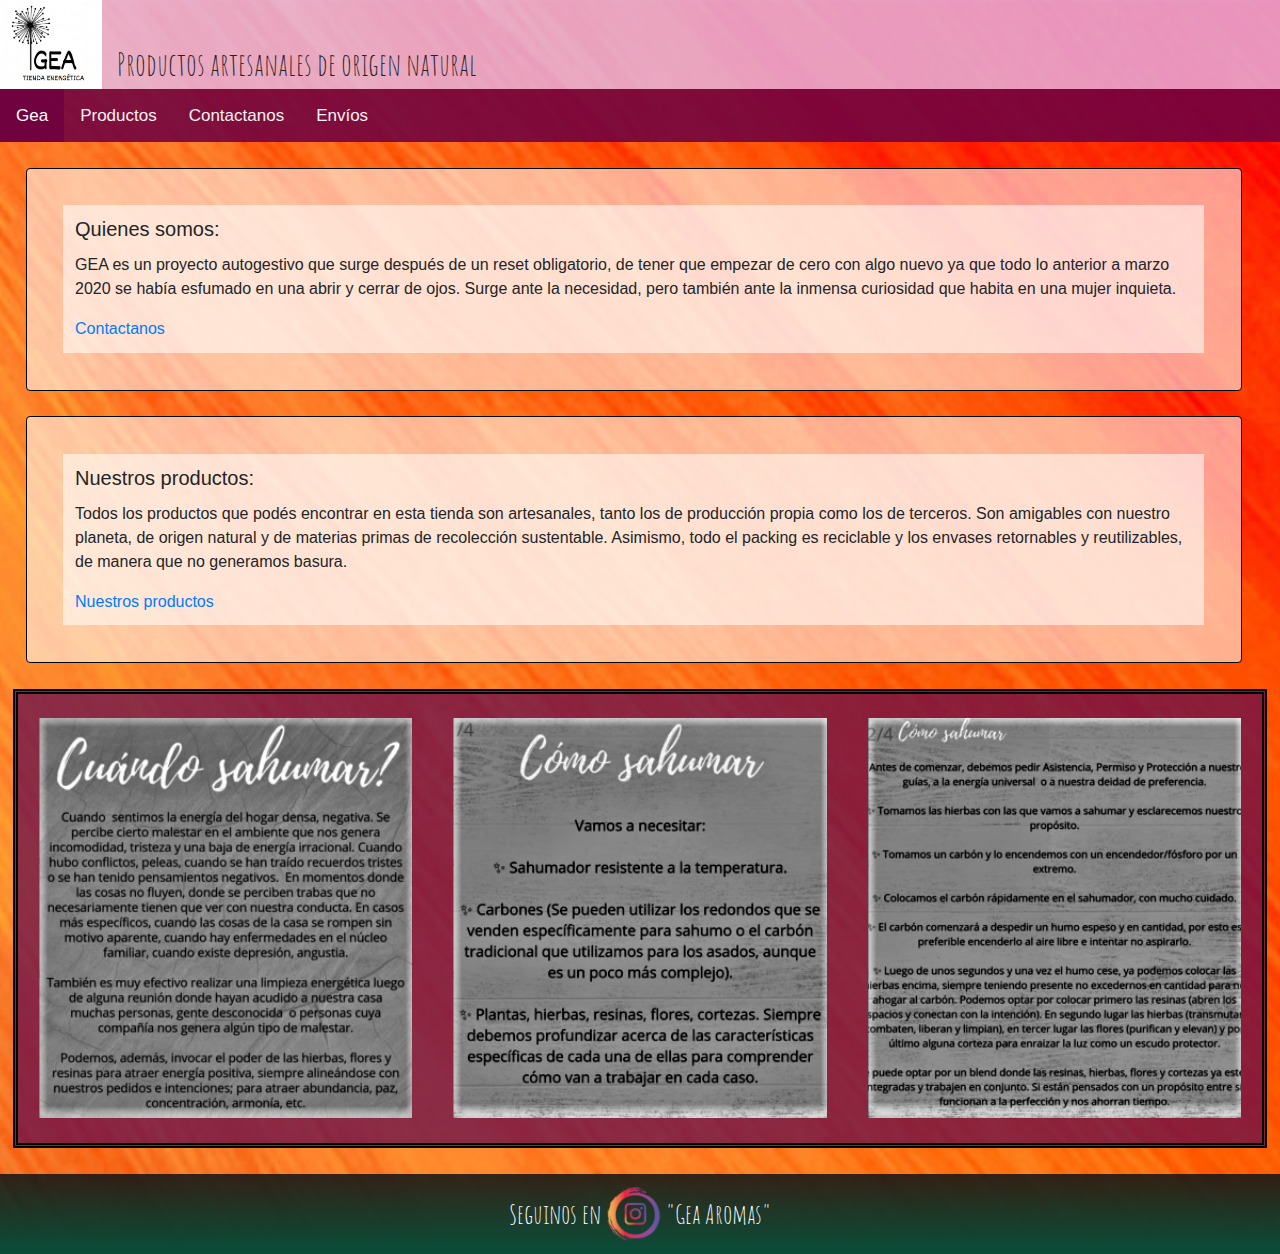
<file: index.html>
<!DOCTYPE html>
<html lang="en">
<head>
    <meta charset="UTF-8">
    <meta name="viewport" content="width=device-width, initial-scale=1.0">
    <meta name="keywords" content="AROMAS, SAHUMERIOS, INFUSIONES, HIERBAS, COMPRAR">
    <meta name="description" content="Gea Aromas ofrece una cantidad de productos muy variada entre los que se pueden encontrar: Sahumerios, Sahumos, Resinas, Carbones, Mezclas de Hierbas, Sales de baño, Recipientes y mas. Destinados a actuar sobre tu energia y la de tu hogar">

    <title>Gea Aromas</title>

   
    <link href="https://cdn.jsdelivr.net/npm/bootstrap@5.0.1/dist/css/bootstrap.min.css" rel="stylesheet" integrity="sha384-+0n0xVW2eSR5OomGNYDnhzAbDsOXxcvSN1TPprVMTNDbiYZCxYbOOl7+AMvyTG2x" crossorigin="anonymous">
    <link rel="stylesheet" href="https://cdnjs.cloudflare.com/ajax/libs/font-awesome/4.7.0/css/font-awesome.min.css">
    <link rel="stylesheet" href="https://maxcdn.bootstrapcdn.com/bootstrap/4.0.0/css/bootstrap.min.css" integrity="sha384-Gn5384xqQ1aoWXA+058RXPxPg6fy4IWvTNh0E263XmFcJlSAwiGgFAW/dAiS6JXm" crossorigin="anonymous">

    <link rel="stylesheet" href="styles/style.css">
 
  
</head>

<body>

    <header>
        <div class="head-img" >
            <img src="./styles/img/Captura de pantalla (4).png" alt="">
        </div>
        <div id="titulo">Productos artesanales de origen natural</div>
    </header>

    <nav>
        <div class="topnav" id="myTopnav">
            <a href="#home" class="active">Gea</a>
            <a href="sections/productos.html">Productos</a>
            <a href="sections/contactanos.html">Contactanos</a>
            <a href="sections/envios.html">Envíos</a>
            <a href="javascript:void(0);" class="icon">
              <i class="fa fa-bars"></i>
            </a>
        </div>
    </nav>

    <section>
     
      <div class="section_noticias">
        
        <div class="card" style="width: 95%;">
          <div class="card-body">
            <h5 class="card-title">Quienes somos:</h5>
            <p class="card-text">GEA es un proyecto autogestivo que surge después de un reset obligatorio, de tener que empezar de cero con algo nuevo ya que todo lo anterior a marzo 2020 se había esfumado en una abrir y cerrar de ojos. Surge ante la necesidad, pero también ante la inmensa curiosidad que habita en una mujer inquieta.</p>
            <a href="#" class="card-link">Contactanos</a>
          </div>
        </div>
        
         
        <div class="card" style="width: 95%;">
          <div class="card-body">
            <h5 class="card-title">Nuestros productos:</h5>
            <p class="card-text">Todos los productos que podés encontrar en esta tienda son artesanales, tanto los de producción propia como los de terceros. Son amigables con nuestro planeta, de origen natural y de materias primas de recolección sustentable. Asimismo, todo el packing es reciclable y los envases retornables y reutilizables, de manera que no generamos basura. </p>
            <a href="#" class="card-link">Nuestros productos</a>
          </div>
        </div>
        
        
    </section>

 <section class="carrousel">

    <div class="imagenes_responsive">
       <img src="./styles/img/cuandoSahumar2.1.png" alt="" width="30%" >  
       <img src="./styles/img/comoSahumar1.2.png" alt="" width="30%">   
       <img src="./styles/img/comoSahumar2.3.png" alt="" width="30%">      
    </div> 

    <div id="carouselExampleIndicators" class="carousel slide" data-ride="carousel">
      
      <div class="carousel-inner">
        <div class="carousel-item active">
          <img class="d-block w-100 " src="./styles/img/comoSahumar1.2.png" alt="First slide">
        </div>
        <div class="carousel-item">
          <img class="d-block w-100" src="./styles/img/comoSahumar2.3.png" alt="Second slide">
        </div>
        <div class="carousel-item">
          <img class="d-block w-100" src="./styles/img/cuandoSahumar2.1.png" alt="Third slide">
        </div>
      </div>
      <a class="carousel-control-prev" href="#carouselExampleIndicators" role="button" data-slide="prev">
        <span class="carousel-control-prev-icon" aria-hidden="true"></span>
        <span class="sr-only">Previous</span>
      </a>
      <a class="carousel-control-next" href="#carouselExampleIndicators" role="button" data-slide="next">
        <span class="carousel-control-next-icon" aria-hidden="true"></span>
        <span class="sr-only">Next</span>
      </a>
    </div>
  </section>

    <footer>
      Seguinos en
      <a href="http://instagram.com/geaaromas">
        <img src="./styles/img/logoInstagram.png" alt="">
      </a>
      "Gea Aromas"
    </footer>
    <script type="text/javascript" src="main.js"></script>
    <script src="https://cdn.jsdelivr.net/npm/bootstrap@5.0.1/dist/js/bootstrap.bundle.min.js" integrity="sha384-gtEjrD/SeCtmISkJkNUaaKMoLD0//ElJ19smozuHV6z3Iehds+3Ulb9Bn9Plx0x4" crossorigin="anonymous"></script>
    <script src="https://code.jquery.com/jquery-3.2.1.slim.min.js" integrity="sha384-KJ3o2DKtIkvYIK3UENzmM7KCkRr/rE9/Qpg6aAZGJwFDMVNA/GpGFF93hXpG5KkN" crossorigin="anonymous"></script>
    <script src="https://cdnjs.cloudflare.com/ajax/libs/popper.js/1.12.9/umd/popper.min.js" integrity="sha384-ApNbgh9B+Y1QKtv3Rn7W3mgPxhU9K/ScQsAP7hUibX39j7fakFPskvXusvfa0b4Q" crossorigin="anonymous"></script>
    <script src="https://maxcdn.bootstrapcdn.com/bootstrap/4.0.0/js/bootstrap.min.js" integrity="sha384-JZR6Spejh4U02d8jOt6vLEHfe/JQGiRRSQQxSfFWpi1MquVdAyjUar5+76PVCmYl" crossorigin="anonymous"></script>
</body>

</html>
</file>
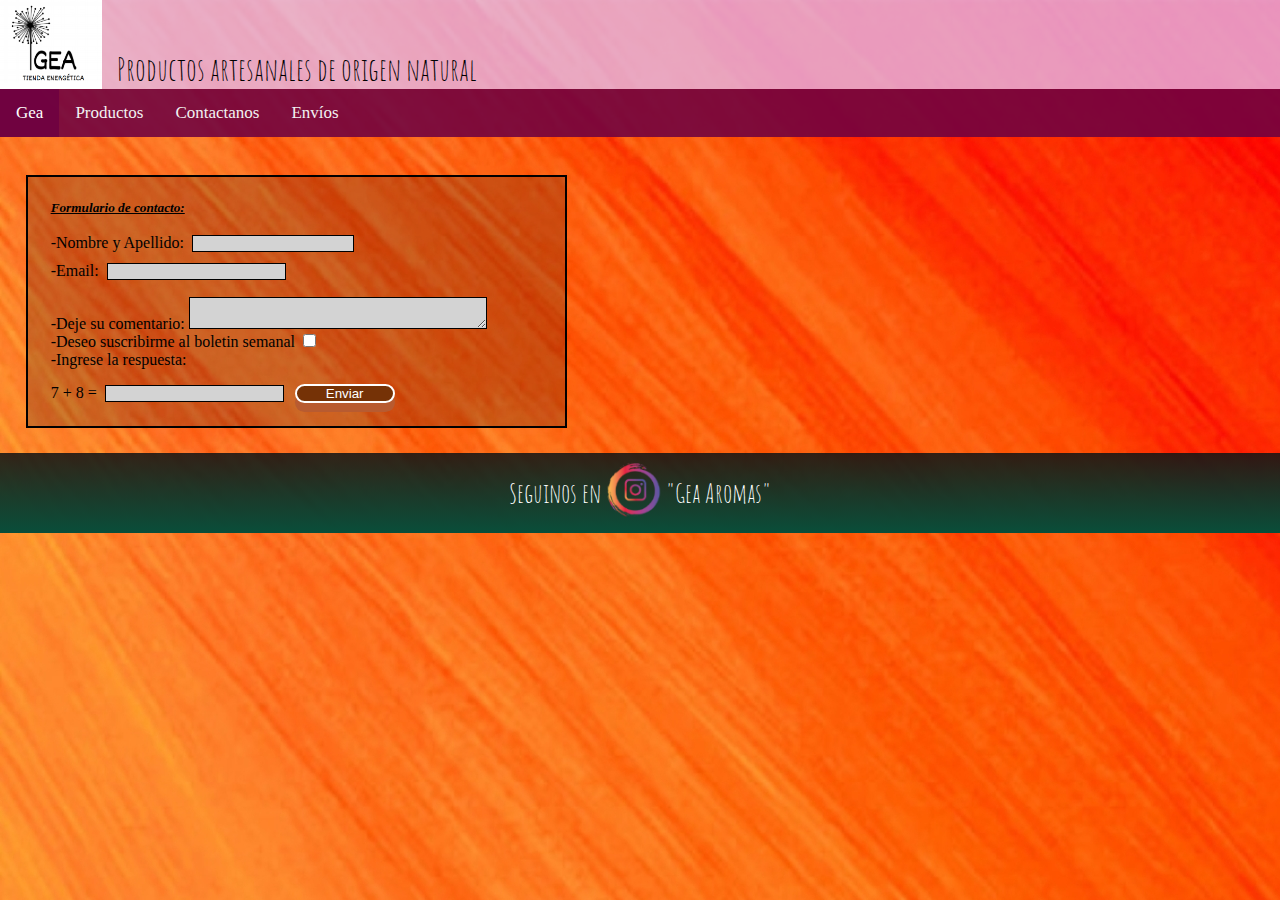
<file: sections/contactanos.html>
<!DOCTYPE html>
<html lang="en">
  <head>
    <meta charset="UTF-8" />
    <meta name="viewport" content="width=device-width, initial-scale=1.0" />
    <meta
      name="keywords"
      content="AROMAS, SAHUMERIOS, INFUSIONES, HIERBAS, COMPRAR"
    />
    <meta
      name="description"
      content="Gea Aromas ofrece una cantidad de productos muy variada entre los que se pueden encontrar: Sahumerios, Sahumos, Resinas, Carbones, Mezclas de Hierbas, Sales de baño, Recipientes y mas. Destinados a actuar sobre tu energia y la de tu hogar"
    />

    <title>Contactanos</title>

    <link rel="stylesheet" href="../styles/style.css" />
    <link
      href="https://cdn.jsdelivr.net/npm/bootstrap@5.0.1/dist/css/bootstrap.min.css"
      rel="stylesheet"
      integrity="sha384-+0n0xVW2eSR5OomGNYDnhzAbDsOXxcvSN1TPprVMTNDbiYZCxYbOOl7+AMvyTG2x"
      crossorigin="anonymous"
    />
    <link
      rel="stylesheet"
      href="https://cdnjs.cloudflare.com/ajax/libs/font-awesome/4.7.0/css/font-awesome.min.css"
    />
  </head>

  <body>
    <header>
      <div class="head-img">
        <img src="../styles/img/Captura de pantalla (4).png" alt="" />
      </div>
      <div id="titulo">Productos artesanales de origen natural</div>
    </header>

    <nav>
      <div class="topnav" id="myTopnav">
        <a href="../index.html" class="active">Gea</a>
        <a href="productos.html">Productos</a>
        <a href="contactanos.html">Contactanos</a>
        <a href="envios.html">Envíos</a>
        <a href="javascript:void(0);" class="icon">
          <i class="fa fa-bars"></i>
        </a>
      </div>
    </nav>

    <section class="formulario">
      <h5 class="formHead">Formulario de contacto:</h5>
      <br />
      <div class="contactanos">
        <form>
          <div class="nombre">
            <label for="Nombre y Apellido">-Nombre y Apellido:</label>
            <input type="text" name="Nombre y Apellido" />
          </div>
          <div class="mail">
            <label for="Email">-Email:</label>
            <input type="email" name="Email" />
          </div>
          <label for="Textarea">-Deje su comentario: </label>
          <textarea
            class="textarea"
            name="Textarea"
            cols="35"
            rows="2"
          ></textarea>
          <br />
          <label for="Suscribirse">-Deseo suscribirme al boletin semanal</label>
          <input type="checkbox" name="Suscribirse" />
          <br />
          <label for="capchaRandom">-Ingrese la respuesta:</label>
          <div>
            <span id="capchaRandom"></span>
            <input type="text" name="" id="capchaUser" />
            <button type="button" class="btnBoton" id="botonEnviar">Enviar</button>
          </div>
          <div>
            <p id="respuestaCapcha"></p>
          </div>
        </form>
      </div>
    </section>

    <footer>
      Seguinos en
      <a href="http://instagram.com/geaaromas">
        <img src="../styles/img/logoInstagram.png" alt="" />
      </a>
      "Gea Aromas"
    </footer>

    <script type="text/javascript" src="../main.js"></script>
    <script type="text/javascript" src="../js/contactanos.js"></script>
    <script
      src="https://cdn.jsdelivr.net/npm/bootstrap@5.0.1/dist/js/bootstrap.bundle.min.js"
      integrity="sha384-gtEjrD/SeCtmISkJkNUaaKMoLD0//ElJ19smozuHV6z3Iehds+3Ulb9Bn9Plx0x4"
      crossorigin="anonymous"
    ></script>
  </body>
</html>
</file>
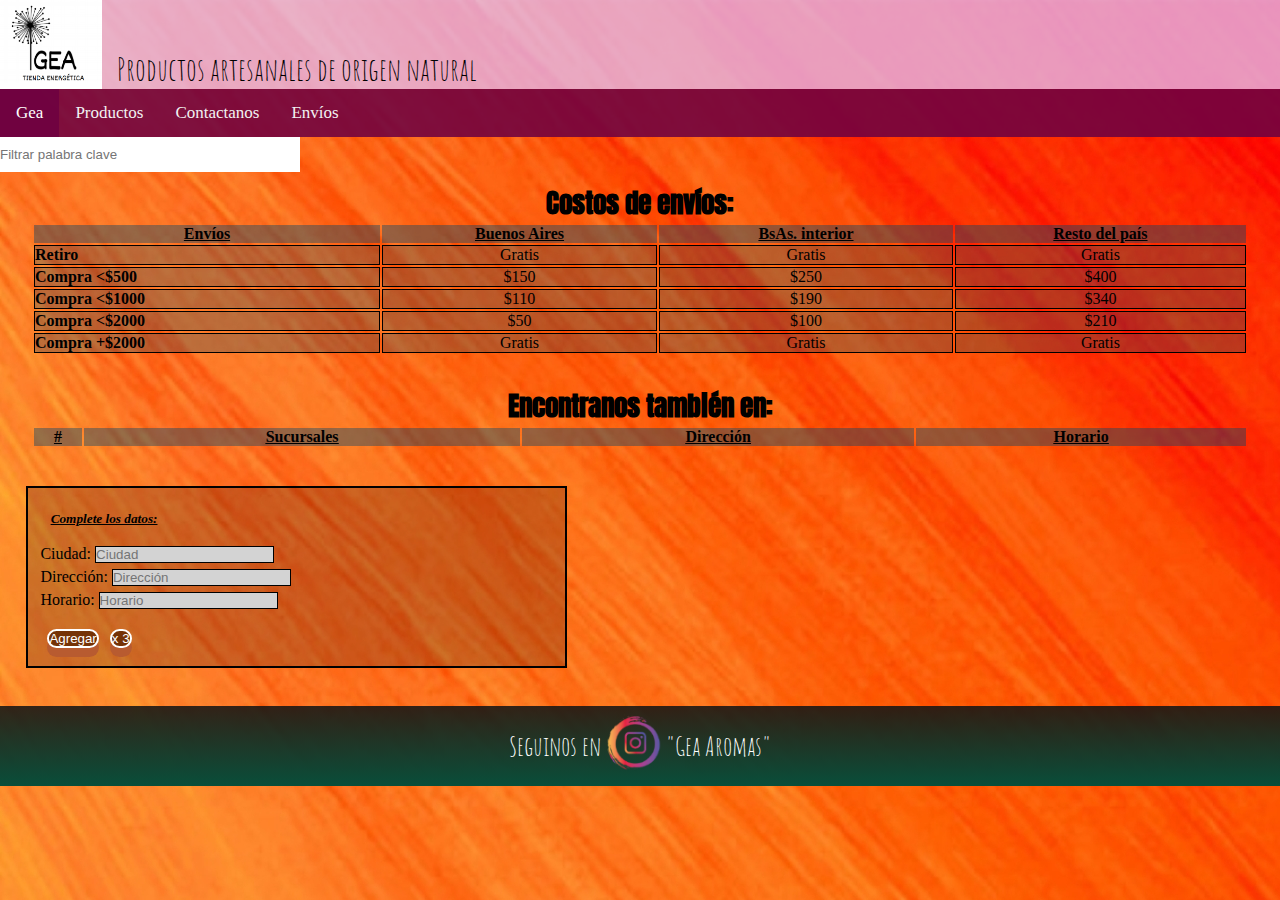
<file: sections/envios.html>
<!DOCTYPE html>
<html lang="en">
  <head>
    <meta charset="UTF-8" />
    <meta name="viewport" content="width=device-width, initial-scale=1.0" />
    <meta
      name="keywords"
      content="AROMAS, SAHUMERIOS, INFUSIONES, HIERBAS, COMPRAR"
    />
    <meta
      name="description"
      content="Gea Aromas ofrece una cantidad de productos muy variada entre los que se pueden encontrar: Sahumerios, Sahumos, Resinas, Carbones, Mezclas de Hierbas, Sales de baño, Recipientes y mas. Destinados a actuar sobre tu energia y la de tu hogar"
    />

    <title>Envíos</title>

    <link rel="stylesheet" href="../styles/style.css" />
    <link
      href="https://cdn.jsdelivr.net/npm/bootstrap@5.0.1/dist/css/bootstrap.min.css"
      rel="stylesheet"
      integrity="sha384-+0n0xVW2eSR5OomGNYDnhzAbDsOXxcvSN1TPprVMTNDbiYZCxYbOOl7+AMvyTG2x"
      crossorigin="anonymous"
    />
    <link
      rel="stylesheet"
      href="https://cdnjs.cloudflare.com/ajax/libs/font-awesome/4.7.0/css/font-awesome.min.css"
    />
  </head>
  <body>
    <header>
      <div class="head-img">
        <img src="../styles/img/Captura de pantalla (4).png" alt="" />
      </div>
      <div id="titulo">Productos artesanales de origen natural</div>
    </header>

    <nav>
      <div class="topnav" id="myTopnav">
        <a href="../index.html" class="active">Gea</a>
        <a href="productos.html">Productos</a>
        <a href="contactanos.html">Contactanos</a>
        <a href="envios.html">Envíos</a>
        <a href="javascript:void(0);" class="icon">
          <i class="fa fa-bars"></i>
        </a>
      </div>
    </nav>


    <section class="section_envios">



    <input type="text" placeholder="Filtrar palabra clave" id="buscar">


      <h5 class="tituloTabla">Costos de envíos:</h5>
      <table   id="tablaEnvios">
        <tr>
          <th>Envíos</th>
          <th>Buenos Aires</th>
          <th>BsAs. interior</th>
          <th>Resto del país</th>
        </tr>
        <tr id="envioGratis">
          <td class="colEnvios"><b>Retiro</b></td>
          <td>Gratis</td>
          <td>Gratis</td>
          <td>Gratis</td>
        </tr>
        <tr>
          <td class="colEnvios"><b>Compra <$500</b></td>
          <td>$150</td>
          <td>$250</td>
          <td>$400</td>
        </tr>
        <tr>
          <td class="colEnvios"><b>Compra <$1000</b></td>
          <td>$110</td>
          <td>$190</td>
          <td>$340</td>
        </tr>
        <tr>
          <td class="colEnvios"><b>Compra <$2000</b></td>
          <td>$50</td>
          <td>$100</td>
          <td>$210</td>
        </tr>
        <tr id="envioGratis">
          <td class="colEnvios"><b>Compra +$2000</b></td>
          <td>Gratis</td>
          <td>Gratis</td>
          <td>Gratis</td>
        </tr>
      </table>
      <h5 class="tituloTabla">Encontranos también en:</h5>
      <table id="tablaEnvios">
        <thead>
          <tr>
            <th scope="col">#</th>
            <th scope="col"><u>Sucursales</u></th>
            <th scope="col"><u>Dirección</u></th>
            <th scope="col"><u>Horario</u></th>
          </tr>
        </thead>
        <tbody id="tablaSucursales"></tbody>
      </table>


      <div class="formulario">
        <h5 class="formHead">Complete los datos:</h5>
        <br />
        <form class="formSucursales">
          <div>
            <label for="ciudad">Ciudad: </label>
            <input
              type="text"
              placeholder="Ciudad"
              maxlength="30"
              name="ciudad"
              id="formCiudad"
            />
          </div>
          <div>
            <label for="direccion">Dirección: </label>
            <input
              type="text"
              placeholder="Dirección"
              maxlength="30"
              name="direccion"
              id="formDireccion"
            />
          </div>
          <div>
            <label for="horario">Horario: </label>
            <input
              type="text"
              placeholder="Horario"
              maxlength="30"
              name="horario"
              id="formHorario"
            />
          </div>
          <button type="button" class="btnAgregar btnBoton">
            Agregar
          </button>
          <button type="button" class="btnAgregar3 btnBoton">
            x 3
          </button>
        </form>
      </div>
     
    </section>

    <footer>
      Seguinos en
      <a href="http://instagram.com/geaaromas">
        <img src="../styles/img/logoInstagram.png" alt="" />
      </a>
      "Gea Aromas"
    </footer>

    <script type="text/javascript" src="../js/filtro.js"></script>
    <script type="text/javascript" src="../js/envios.js"></script>
    <script type="text/javascript" src="../main.js"></script>
    <script
      src="https://cdn.jsdelivr.net/npm/bootstrap@5.0.1/dist/js/bootstrap.bundle.min.js"
      integrity="sha384-gtEjrD/SeCtmISkJkNUaaKMoLD0//ElJ19smozuHV6z3Iehds+3Ulb9Bn9Plx0x4"
      crossorigin="anonymous"
    ></script>
  </body>
</html>
</file>
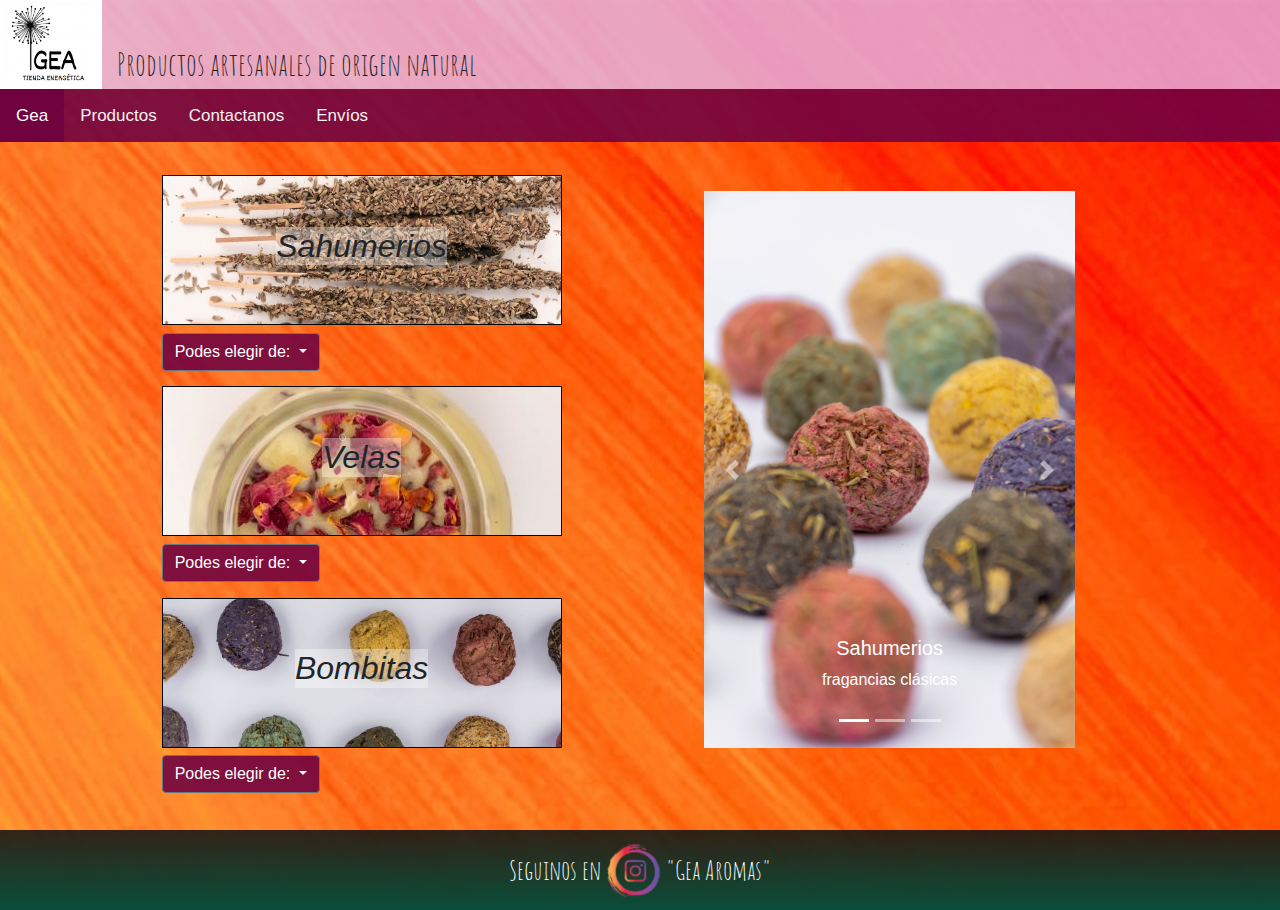
<file: sections/productos.html>
<!DOCTYPE html>
<html lang="en">
  <head>
    <meta charset="UTF-8" />
    <meta name="viewport" content="width=device-width, initial-scale=1.0" />
    <meta
      name="keywords"
      content="AROMAS, SAHUMERIOS, INFUSIONES, HIERBAS, COMPRAR"
    />
    <meta
      name="description"
      content="Gea Aromas ofrece una cantidad de productos muy variada entre los que se pueden encontrar: Sahumerios, Sahumos, Resinas, Carbones, Mezclas de Hierbas, Sales de baño, Recipientes y mas. Destinados a actuar sobre tu energia y la de tu hogar"
    />

    <title>Productos</title>

    <link
      href="https://cdn.jsdelivr.net/npm/bootstrap@5.0.1/dist/css/bootstrap.min.css"
      rel="stylesheet"
      integrity="sha384-+0n0xVW2eSR5OomGNYDnhzAbDsOXxcvSN1TPprVMTNDbiYZCxYbOOl7+AMvyTG2x"
      crossorigin="anonymous"
    />
    <link
      rel="stylesheet"
      href="https://cdnjs.cloudflare.com/ajax/libs/font-awesome/4.7.0/css/font-awesome.min.css"
    />
    <link
      rel="stylesheet"
      href="https://maxcdn.bootstrapcdn.com/bootstrap/4.0.0/css/bootstrap.min.css"
      integrity="sha384-Gn5384xqQ1aoWXA+058RXPxPg6fy4IWvTNh0E263XmFcJlSAwiGgFAW/dAiS6JXm"
      crossorigin="anonymous"
    />

    <link rel="stylesheet" href="../styles/style.css" />
  </head>
  <body>
    <header>
      <div class="head-img">
        <img src="../styles/img/Captura de pantalla (4).png" alt="" />
      </div>
      <div id="titulo">Productos artesanales de origen natural</div>
    </header>

    <nav>
      <div class="topnav" id="myTopnav">
        <a href="../index.html" class="active">Gea</a>
        <a href="productos.html">Productos</a>
        <a href="contactanos.html">Contactanos</a>
        <a href="envios.html">Envíos</a>
        <a href="javascript:void(0);" class="icon">
          <i class="fa fa-bars"></i>
        </a>
      </div>
    </nav>

    <div class="container_productos">
      <section class="carrousel_seccion_productos_responsive">
        <div
          id="carouselExampleIndicators"
          class="carousel slide"
          data-ride="carousel"
        >
          <ol class="carousel-indicators">
            <li
              data-target="#carouselExampleIndicators"
              data-slide-to="0"
              class="active"
            ></li>

            <li data-target="#carouselExampleIndicators" data-slide-to="1"></li>
            <li data-target="#carouselExampleIndicators" data-slide-to="2"></li>
          </ol>
          <div class="carousel-inner">
            <div class="carousel-item active">
              <img
                class="d-block w-100"
                src="../styles/img/Sahumerios.png"
                alt="First slide"
              />
              <div class="carousel-caption">
                <h5>Sahumerios</h5>
                <p>fragancias clásicas</p>
              </div>
            </div>
            <div class="carousel-item">
              <img
                class="d-block w-100"
                src="../styles/img/Velas2.png"
                alt="Second slide"
              />
              <div class="carousel-caption">
                <h5>Velas</h5>
                <p>calidez aromática</p>
              </div>
            </div>
            <div class="carousel-item">
              <img
                class="d-block w-100"
                src="../styles/img/Bombitas2.png"
                alt="Third slide"
              />
              <div class="carousel-caption">
                <h5>Bombitas</h5>
                <p>larga duración</p>
              </div>
            </div>
          </div>
          <a
            class="carousel-control-prev"
            href="#carouselExampleIndicators"
            role="button"
            data-slide="prev"
          >
            <span class="carousel-control-prev-icon" aria-hidden="true"></span>
            <span class="sr-only">Previous</span>
          </a>
          <a
            class="carousel-control-next"
            href="#carouselExampleIndicators"
            role="button"
            data-slide="next"
          >
            <span class="carousel-control-next-icon" aria-hidden="true"></span>
            <span class="sr-only">Next</span>
          </a>
        </div>
      </section>

      <section class="carrousel_seccion_productos">
        <div
          id="carouselExampleIndicators"
          class="carousel slide"
          data-ride="carousel"
        >
          <ol class="carousel-indicators">
            <li
              data-target="#carouselExampleIndicators"
              data-slide-to="0"
              class="active"
            ></li>

            <li data-target="#carouselExampleIndicators" data-slide-to="1"></li>
            <li data-target="#carouselExampleIndicators" data-slide-to="2"></li>
          </ol>
          <div class="carousel-inner">
            <div class="carousel-item active">
              <img
                class="d-block w-100"
                src="../styles/img/carrousel1.jpg"
                alt="First slide"
              />
              <div class="carousel-caption">
                <h5>Sahumerios</h5>
                <p>fragancias clásicas</p>
              </div>
            </div>
            <div class="carousel-item">
              <img
                class="d-block w-100"
                src="../styles/img/carrousel2.jpg"
                alt="Second slide"
              />
              <div class="carousel-caption">
                <h5>Velas</h5>
                <p>calidez aromática</p>
              </div>
            </div>
            <div class="carousel-item">
              <img
                class="d-block w-100"
                src="../styles/img/carrousel3.jpg"
                alt="Third slide"
              />
              <div class="carousel-caption">
                <h5>Bombitas</h5>
                <p>larga duración</p>
              </div>
            </div>
          </div>
          <a
            class="carousel-control-prev"
            href="#carouselExampleIndicators"
            role="button"
            data-slide="prev"
          >
            <span class="carousel-control-prev-icon" aria-hidden="true"></span>
            <span class="sr-only">Previous</span>
          </a>
          <a
            class="carousel-control-next"
            href="#carouselExampleIndicators"
            role="button"
            data-slide="next"
          >
            <span class="carousel-control-next-icon" aria-hidden="true"></span>
            <span class="sr-only">Next</span>
          </a>
        </div>
      </section>

      <section class="mercaderia_seccion_productos">
        <div class="container-imagenes">
          <div class="primer-columna">
            <div class="sahumerios-icon">
              <h2>Sahumerios</h2>
            </div>
            <div class="btn-group dropend">
              <button
                type="button"
                class="btn btn-secondary dropdown-toggle"
                data-bs-toggle="dropdown"
                aria-expanded="false"
              >
                Podes elegir de:
              </button>
              <ul class="dropdown-menu">
                <li>limon</li>
                <li>lavanda</li>
                <li>coco</li>
                <li>frutal</li>
              </ul>
            </div>
          </div>
          <div class="segunda-columna">
            <div class="velas-icon">
              <h2>Velas</h2>
            </div>
            <div class="btn-group dropend">
              <button
                type="button"
                class="btn btn-secondary dropdown-toggle"
                data-bs-toggle="dropdown"
                aria-expanded="false"
              >
                Podes elegir de:
              </button>
              <ul class="dropdown-menu">
                <li>Vainilla</li>
                <li>Coco y jengibre</li>
                <li>Lavanda y melon</li>
              </ul>
            </div>
          </div>
          <div class="tercera-columna">
            <div class="bombitas-icon">
              <h2>Bombitas</h2>
            </div>
            <div class="btn-group dropend">
              <button
                type="button"
                class="btn btn-secondary dropdown-toggle"
                data-bs-toggle="dropdown"
                aria-expanded="false"
              >
                Podes elegir de:
              </button>
              <ul class="dropdown-menu">
                <li>Indias</li>
                <li>Mix frutal</li>
              </ul>
            </div>
          </div>
        </div>
      </section>
    </div>

    <footer>
      Seguinos en
      <a href="http://instagram.com/geaaromas">
        <img src="../styles/img/logoInstagram.png" alt="" />
      </a>
      "Gea Aromas"
    </footer>

    <script type="text/javascript" src="../main.js"></script>
    <script
      src="https://cdn.jsdelivr.net/npm/bootstrap@5.0.1/dist/js/bootstrap.bundle.min.js"
      integrity="sha384-gtEjrD/SeCtmISkJkNUaaKMoLD0//ElJ19smozuHV6z3Iehds+3Ulb9Bn9Plx0x4"
      crossorigin="anonymous"
    ></script>
    <script
      src="https://code.jquery.com/jquery-3.2.1.slim.min.js"
      integrity="sha384-KJ3o2DKtIkvYIK3UENzmM7KCkRr/rE9/Qpg6aAZGJwFDMVNA/GpGFF93hXpG5KkN"
      crossorigin="anonymous"
    ></script>
    <script
      src="https://cdnjs.cloudflare.com/ajax/libs/popper.js/1.12.9/umd/popper.min.js"
      integrity="sha384-ApNbgh9B+Y1QKtv3Rn7W3mgPxhU9K/ScQsAP7hUibX39j7fakFPskvXusvfa0b4Q"
      crossorigin="anonymous"
    ></script>
    <script
      src="https://maxcdn.bootstrapcdn.com/bootstrap/4.0.0/js/bootstrap.min.js"
      integrity="sha384-JZR6Spejh4U02d8jOt6vLEHfe/JQGiRRSQQxSfFWpi1MquVdAyjUar5+76PVCmYl"
      crossorigin="anonymous"
    ></script>
  </body>
</html>
</file>
<file: styles/style.css>
@import url("https://fonts.googleapis.com/css2?family=Amatic+SC:wght@700&display=swap");
@import url('https://fonts.googleapis.com/css2?family=Anton&display=swap');
* {
  margin: 0px;
  padding: 0px;
  border: 0px;
}
body {
  background-image: url("../styles/img/fondoNaranja.jpg");
}
header {
  display: flex;

  align-items: flex-end;
  background-color: rgb(228 187 241 / 78%);
}

#titulo {
  font-family: "Amatic SC";
  font-size: 24px;
  margin-left: 7px;
}

/*Head*/
.head-img {
  width: 17%;
  display: flex;
}

.head-img img {
  width: 100%;
}

/* Menu NAVBAR */

/* fondo negro*/
.topnav {
  background-color: rgba(110, 1, 65, 0.884);
  overflow: hidden;
}

/* estilo para links internos */
.topnav a {
  float: left;
  display: block;
  color: #f2f2f2;
  text-align: center;
  padding: 14px 16px;
  text-decoration: none;
  font-size: 17px;
}

.topnav a.active {
  background-color: rgba(110, 1, 65, 0.884);
  color: white;
}

/* INDEX SECTION CARROUSEL */

.imagenes_responsive {
  display: none;
}

.carrousel .carousel-item {
  width: 90%;
  margin-left: 4.5%;
  margin-bottom: 20%;
}

/* escondo boton de menu */
.topnav .icon {
  display: none;
}

/* SECTION NOTICIAS*/

.section_noticias div {
  padding: 1%;
  margin: 2%;
  border-style: groove;
  border-color: black;
  background-color: rgba(255, 255, 255, 0.562);
}

.section_noticias div h4 {
  display: flex;
  justify-content: center;
  text-decoration: underline;
}

.descripcion {
  display: flex;
  justify-content: center;
  text-align: center;
  border: solid 2px;
}

/* FOOTER */
footer {
  display: flex;
  justify-content: center;
  align-items: center;
  color: white;
  background: linear-gradient(
    to bottom,
    rgba(20, 20, 20, 0.87),
    rgb(9, 78, 58)
  );
  font-family: "Amatic SC";
  font-size: 23px;
  margin-top: 3%;
  position: fixed;
  bottom: 0;
  height: 60px;
  width: 100%;
}

/* PRODUCTOS  */
.carrousel_seccion_productos {
  display: none;
}

.dropdown-menu {
  background-color: rgba(0, 0, 0, 0.911);
  color: white;
  text-align: center;
}

.mercaderia_seccion_productos {
  margin-bottom: 20%;
  margin-top: 8%;
}

.mercaderia_seccion_productos button {
  background-color: rgba(110, 1, 65, 0.884);
}

.mercaderia_seccion_productos .btn-group {
  margin-top: 2%;
}

.btn-group-vertical > .btn:hover,
.btn-group > .btn:hover {
  background-color: rgba(110, 1, 65, 0.884);
}

.velas-icon {
  background-image: url("./img/Velas.png");
}
.bombitas-icon {
  background-image: url("./img/Bombitas.png");
}
.sahumerios-icon {
  background-image: url("./img/Sahumerios.png");
}
.section_productos {
  margin-top: 1px;
  margin-bottom: 25%;
}
.container-imagenes h2 {
  background-color: rgba(255, 255, 255, 0.356);
  font-style: oblique;
}
.container-imagenes h5 {
  font-family: "Franklin Gothic Medium", "Arial Narrow", Arial, sans-serif;
}
.container-imagenes ol {
  background-color: rgba(7, 0, 14, 0.521);
  font-family: "Franklin Gothic Medium", "Arial Narrow", Arial, sans-serif;
}
.primer-columna,
.segunda-columna,
.tercera-columna {
  margin-top: 4%;
  margin-bottom: 3%;
}
.sahumerios-icon,
.velas-icon,
.carbones-icon,
.sales-icon,
.bombitas-icon,
.resinas-icon {
  border: black solid 1px;
  display: flex;
  justify-content: center;
  align-items: center;
  height: 150px;
}
.container-imagenes ol li {
  color: white;
  font-size: 80%;
}

/* CONTACTANOS */

.formulario {
  background-color: rgba(14, 0, 14, 0.205);
  width: 95%;
  margin: 2%;
  margin-top: 9%;
  padding: 1%;
  border: solid 2px black;
}

.nombre input {
  width: 160px;
}
.contactanos div {
  margin-bottom: 10px;
}
.contactanos input {
  margin-left: 4px;
}
.textarea {
  margin-top: 7px;
}

.contactanos {
  margin: 2%;
  margin-top: 0%;
}
.contactanos form.name {
  display: flex;
}
.contactanos form input,
.contactanos form textarea {
  background-color: lightgray;
  border: solid 1px;
}

.formHead {
  text-decoration: underline;
  font-style: italic;
  margin: 2%;
  margin-bottom: 0%;
}
.btnBoton {
  border-radius: 50%;
  border: solid 2px;
  
  background-color: transparent;
  display: inline-block;
  cursor: pointer;
  text-align: center;
  text-decoration: none;
  outline: none;
  color: #fff;
  background-color: #753206;
  border-radius: 15px;
  box-shadow: 0 9px rgb(184, 91, 48);
  margin-top: 3%;
  margin-left: 7px;
}
.btnBoton:hover {
  background-color: rgba(148, 49, 19, 0.562);
}
.btnBoton:active {
  background-color: #3f0c0c;
  box-shadow: 0 5px rgb(114, 58, 36);
  transform: translateY(4px);
}

/*Envios*/
.botonesTabla{
  width: 5%;
}
table tr th,
td {
  text-align: center;
}
table th {
  text-decoration: underline;
}
#tablaEnvios {
  width: 95%;
  margin-left: 2.5%;
  margin-bottom: 30px;
}
#tablaEnvios tr td {
  background-color: rgba(6, 68, 104, 0.267);
  border: solid 1px;
}
#tablaEnvios th {
  background-color: rgba(6, 68, 104, 0.418);
}
.colEnvios {
  text-align: left;
}
.tituloTabla {
  text-align: center;
  font-family: 'Anton', sans-serif; font-size: 27px;
}
.section_envios {
  margin-bottom: 25%;
}
.section_envios h5 {
  margin-top: 10px;
}

.formSucursales input {
  background-color: lightgray;
  border: solid 1px;
  margin-bottom: 1%;
}

.formSucursales {
  margin-bottom: 3%;
}

.filaPintada {
  background-color: rgb(255, 196, 0);
}

#buscar { width: 300px; height: 35px;}

/* @Media RESPONSIVE */

/* Para pantallas menores a 600px se esconde el navbar excepto el boton para mostrar el menu */
@media screen and (max-width: 600px) {
  .topnav a:not(:first-child) {
    display: none;
  }

  .topnav a.icon {
    float: right;
    display: block;
  }
}

/* Se crea clase responsive para ocultar y mostrar menu */
@media screen and (max-width: 600px) {
  .topnav.responsive {
    position: relative;
  }

  .topnav.responsive a.icon {
    position: absolute;
    right: 0;
    top: 0;
  }

  .topnav.responsive a {
    float: none;
    display: block;
    text-align: left;
  }
}

@media only screen and (min-width: 600px) {
  /* HEADER */

  .head-img {
    width: 8%;
  }
  #titulo {
    font-size: 31px;
    margin-left: 15px;
  }

  /* carrousel seccion home */

  .carousel {
    margin-bottom: 2%;
  }

  footer {
    display: flex;
    justify-content: center;
    align-items: center;
    color: white;
    background: linear-gradient(
      to bottom,
      rgba(20, 20, 20, 0.87),
      rgb(9, 78, 58)
    );
    font-size: 27px;
    margin-top: 2%;
    position: relative;
    height: 80px;
    width: 100%;
  }
  .carrousel .carousel {
    display: none;
  }

  .imagenes_responsive {
    display: flex;
    justify-content: space-around;
    background-color: rgba(94, 5, 79, 0.712);
    border-style: double;
    border-color: black;
    border-width: thick;
    width: 99, 5%;
    margin-top: 1%;
    margin-bottom: 0%;
    margin-left: 1%;
    margin-right: 1%;
  }
  .imagenes_responsive img {
    margin-top: 2%;
    margin-bottom: 2%;
    border-color: black;
  }

  /* carrousel seccion productos */

  .carrousel_seccion_productos_responsive {
    display: none;
  }

  .carrousel_seccion_productos {
    width: 58%;
    display: grid;
    grid-area: carrousel;
    margin-left: 10%;
  }

  .sahumerios-icon,
  .bombitas-icon,
  .velas-icon {
    height: 150px;
  }

  .mercaderia_seccion_productos {
    width: 70%;
    display: grid;
    margin: 0;
    grid-area: producto;
    margin-left: 10%;
  }

  .container_productos {
    display: grid;
    grid-template-columns: 50% 50%;
    grid-template-rows: auto;
    grid-template-areas:
      " producto  . "
      " producto carrousel "
      " producto . ";
  }

  .container-imagenes {
    margin-left: 15%;
    margin-top: 4%;
  }

  /* CONTACTANOS */

  .formulario { 
    margin-top: 3%;
    width: 40%;
  }
  #botonEnviar {
    width: 100px;
  }
  .formSucursales input {
    margin-bottom: 5px;
  }

  .formSucursales {
    margin-bottom: 5px;
  }

  /* ENVIOS */

  .section_envios {
    margin-bottom: 3%;
  }
}

@media screen and (min-width: 460px) {
  /* PRODUCTOS */

  .primer-columna,
  .segunda-columna,
  .tercera-columna > div {
    margin-left: 8%;
    width: 400px;
  }
}
</file>
